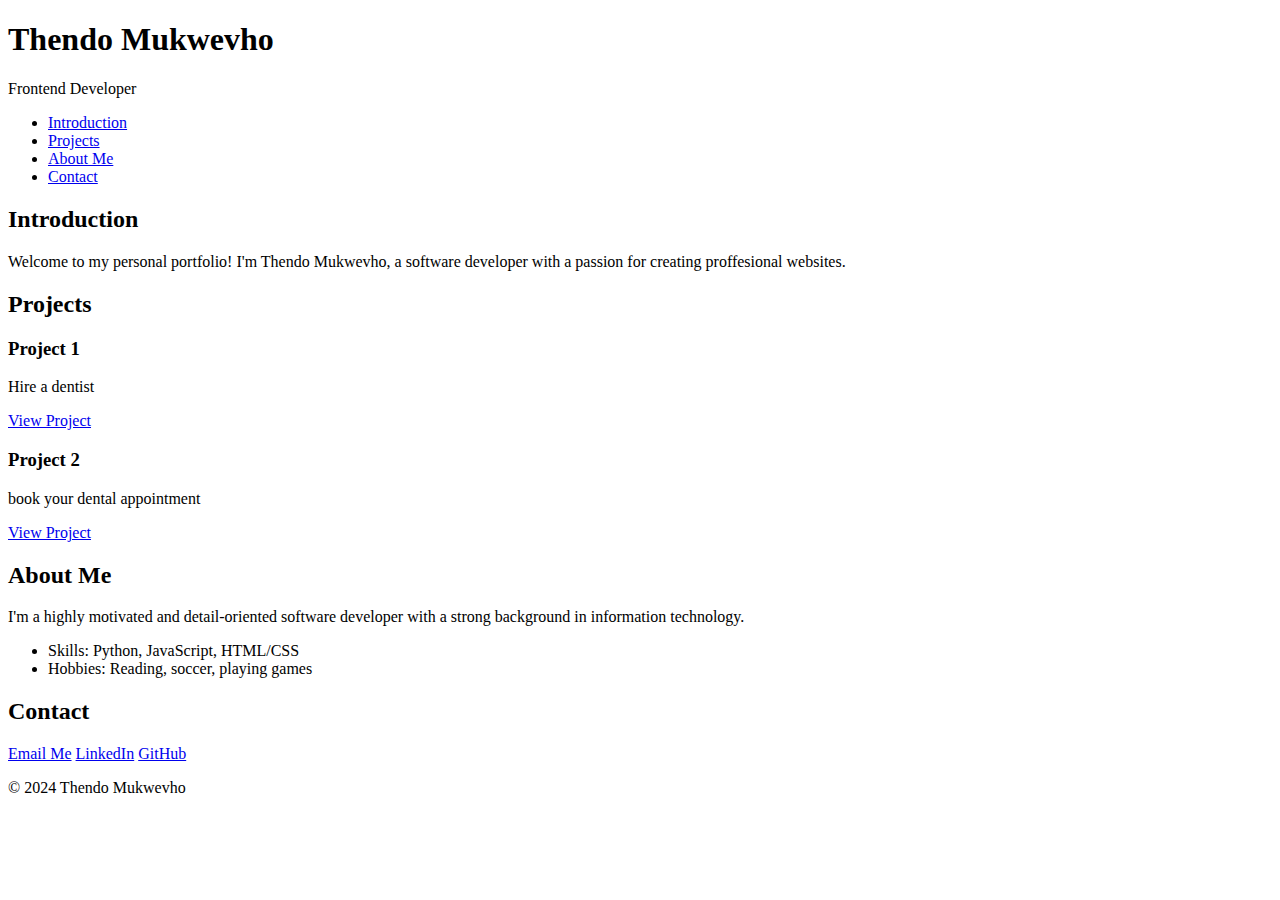
<file: potfolio/index.html>
<!DOCTYPE html>
<html lang="en">
<head>
	<meta charset="utf-8">
	<title>Thendo Mukwevho - Personal Portfolio</title>
</head>
<body>
	<header>
		<h1>Thendo Mukwevho</h1>
		<p>Frontend Developer</p>
	</header>
	<nav>
		<ul>
			<li><a href="#introduction">Introduction</a></li>
			<li><a href="#projects">Projects</a></li>
			<li><a href="#about">About Me</a></li>
			<li><a href="#contact">Contact</a></li>
		</ul>
	</nav>
	<section id="introduction">
		<h2>Introduction</h2>
		<p>Welcome to my personal portfolio! I'm Thendo Mukwevho, a software developer with a passion for creating proffesional websites.</p>
	</section>
	<section id="projects">
		<h2>Projects</h2>
		<article class="project">
			<h3>Project 1</h3>
			<p>Hire a dentist</p>
			<a href="file:///D:/dentist/index.html" target="_blank">View Project</a>
		</article>
		<article class="project">
			<h3>Project 2</h3>
			<p>book your dental appointment</p>
			<a href="file:///D:/dentist/index.html" target="_blank">View Project</a>
		</article>
	</section>
	<section id="about">
		<h2>About Me</h2>
		<p>I'm a highly motivated and detail-oriented software developer with a strong background in information technology.</p>
		<ul>
			<li>Skills: Python, JavaScript, HTML/CSS</li>
			<li>Hobbies: Reading, soccer, playing games</li>
		</ul>
	</section>
	<section id="contact">
		<h2>Contact</h2>
		<a href="Gmail:Thendomukwevho1125@gmail.com">Email Me</a>
		<a href="https://www.linkedin.com/in/thendo-mukwevhop/" target="_blank">LinkedIn</a>
		<a href="https://github.com/" target="_blank">GitHub</a>
	</section>
	<footer>
		<p>&copy; 2024 Thendo Mukwevho</p>
	</footer>
</body>
</html>
</file>
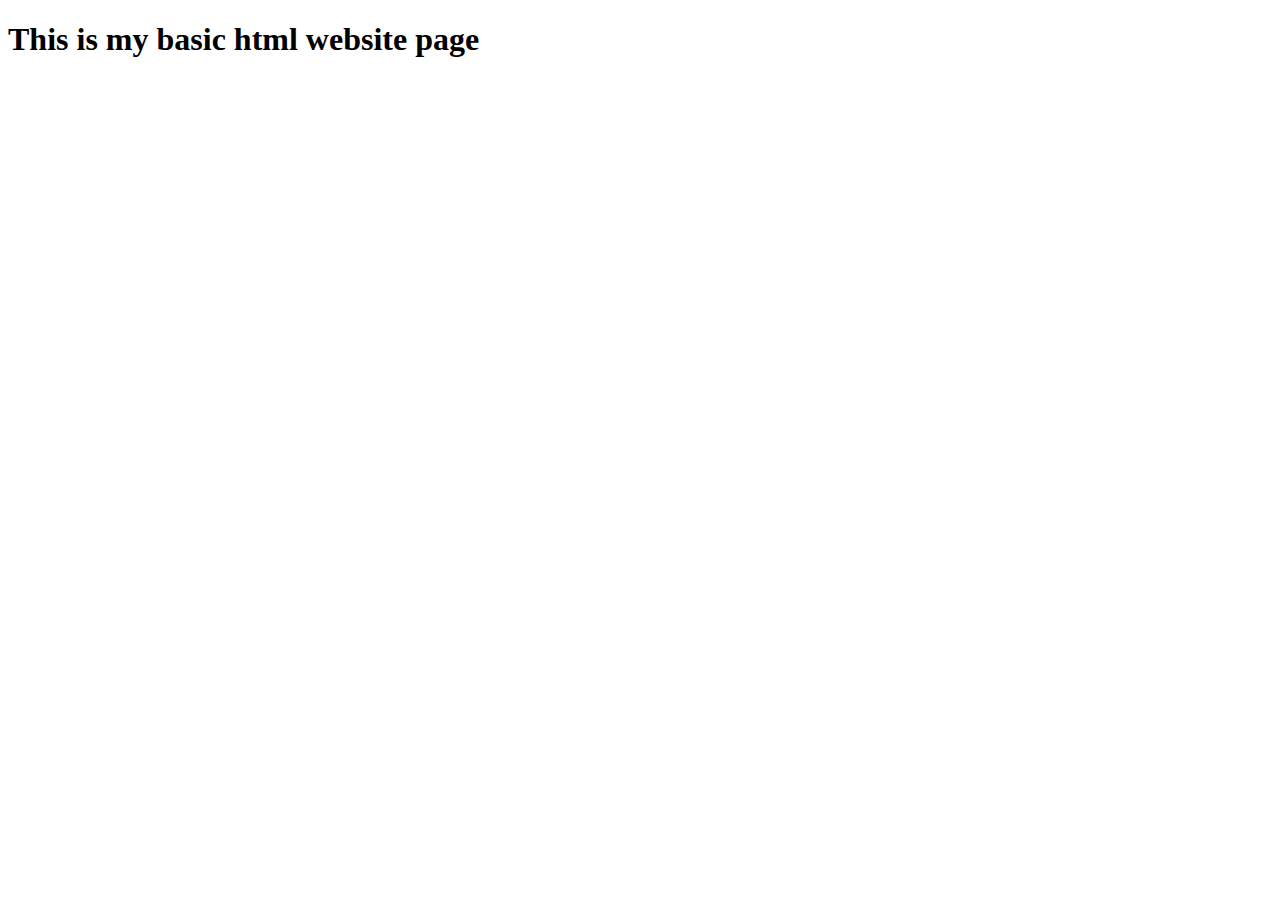
<file: html_basic/base_index.html>
<!DOCTYPE html>
<html lang="en">
<head>
        <meta charset="utf-8">
        <meta name="viewport" content="=width=device-width, initial-scale=1.0">
        <title>My basic html page</title>
    </head>
    <body>
        <h1>This is my basic html website page</h1>
    </body>
</html>
</file>
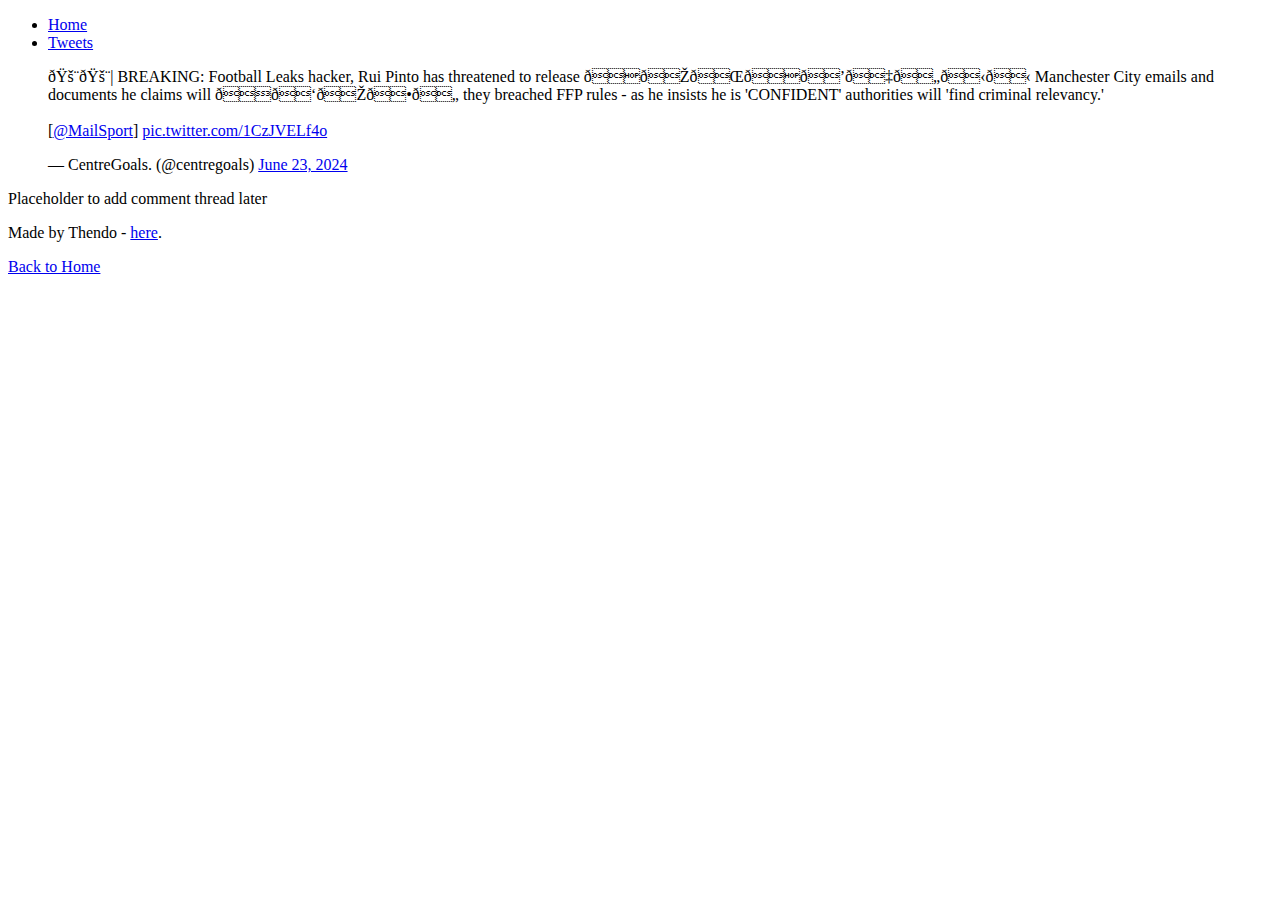
<file: html_basic/tweets.html>
<!DOCTYPE html>
<html>
	<head>
		<title>My Tweets</title>
	</head>
	<body>
        <header>
            <ul>
				<li><a href="index.html">Home</a></li>
				<li><a href="tweets.html">Tweets</a></li>
			</ul>
        </header>
        <main>
            <article>
                <blockquote class="twitter-tweet">
                    <p lang="en" dir="ltr">🚨🚨| BREAKING: Football Leaks hacker, Rui Pinto has threatened to release 𝐁𝐎𝐌𝐁𝐒𝐇𝐄𝐋𝐋 Manchester City emails and documents he claims will 𝐏𝐑𝐎𝐕𝐄 they breached FFP rules - as he insists he is &#39;CONFIDENT&#39; authorities will &#39;find criminal relevancy.&#39;<br><br>[<a href="https://twitter.com/MailSport?ref_src=twsrc%5Etfw">@MailSport</a>] <a href="https://t.co/1CzJVELf4o">pic.twitter.com/1CzJVELf4o</a></p>&mdash; CentreGoals. (@centregoals) <a href="https://twitter.com/centregoals/status/1804810992054145189?ref_src=twsrc%5Etfw">June 23, 2024</a></blockquote> <script async src="https://platform.twitter.com/widgets.js" charset="utf-8"></script>
                </blockquote>
                <script async src="https://platform.twitter.com/widgets.js" charset="utf-8"></script>
            </article>
            <aside>
				<p>Placeholder to add comment thread later</p>
			</aside>
        </main>
        <footer>
            <p>Made by Thendo - <a href="https://admissions.alxafrica.com/" target="_blank">here</a>.</p>
        </footer>
		<a href="index.html">Back to Home</a>
	</body>
</html>
</file>
